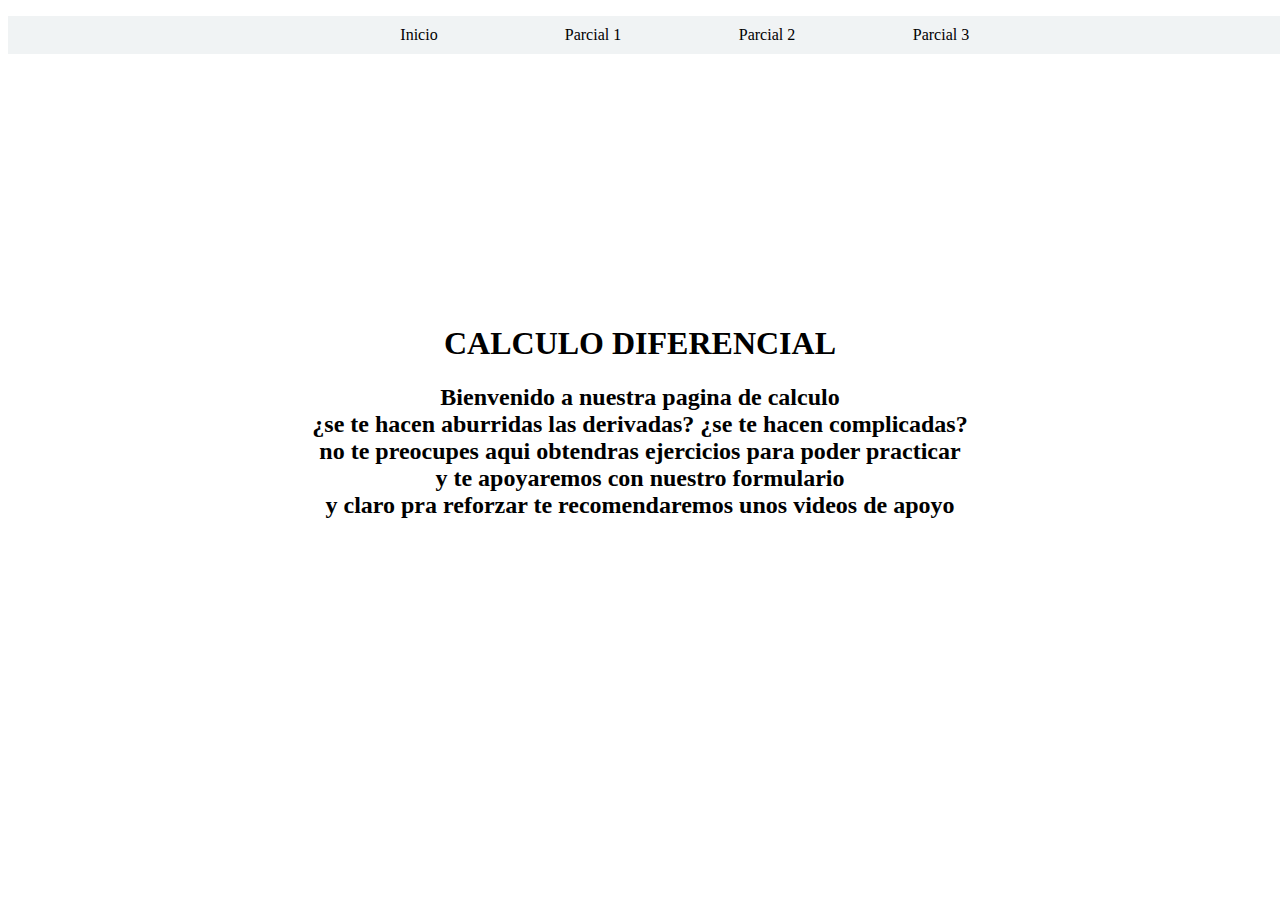
<file: index.html>
<!DOCTYPE html>
<HTML>
    <HEAD>
    <TITLE> CALCULO</TITLE>
    <link href="estilo.css" rel="stylesheet" type="text/css" /> 
    </HEAD>
    <body>
    <P> <nav>
        <ul>
            <li>
                <a href="index.html">Inicio</a>
            </li>
            <li>
                <a href="Parcial1.html">Parcial 1</a>
            </li>
            <li>
                <a href="Parcial2.html">Parcial 2</a>
            </li>
            <li>
                <a href="Parcial3.html">Parcial 3</a>
            </li>
        </ul>
    </nav>
    <div class="contenido">
        <div class="contenido_abajo">
            <br>
            <br>
            <br>
            <br>
            <br>
            <br>
            <br>
            <br>
            <br>
            <br>
            <br>
            <br>
            <br>
         <h1><center><font color="BLACK">CALCULO DIFERENCIAL</font></center></h1>
            <center><font color="BLACK">
                <h2>Bienvenido a nuestra pagina de calculo<br> 
            ¿se te hacen aburridas las derivadas? ¿se te hacen complicadas?<br>
            no te preocupes aqui obtendras ejercicios para poder practicar<br> 
            y te apoyaremos con nuestro formulario<br>
            y claro pra reforzar te recomendaremos unos videos de apoyo<br></font></center></h2>      
           
        </P>

    </div>
</div>
    </BODY>
    </HTML>
</file>
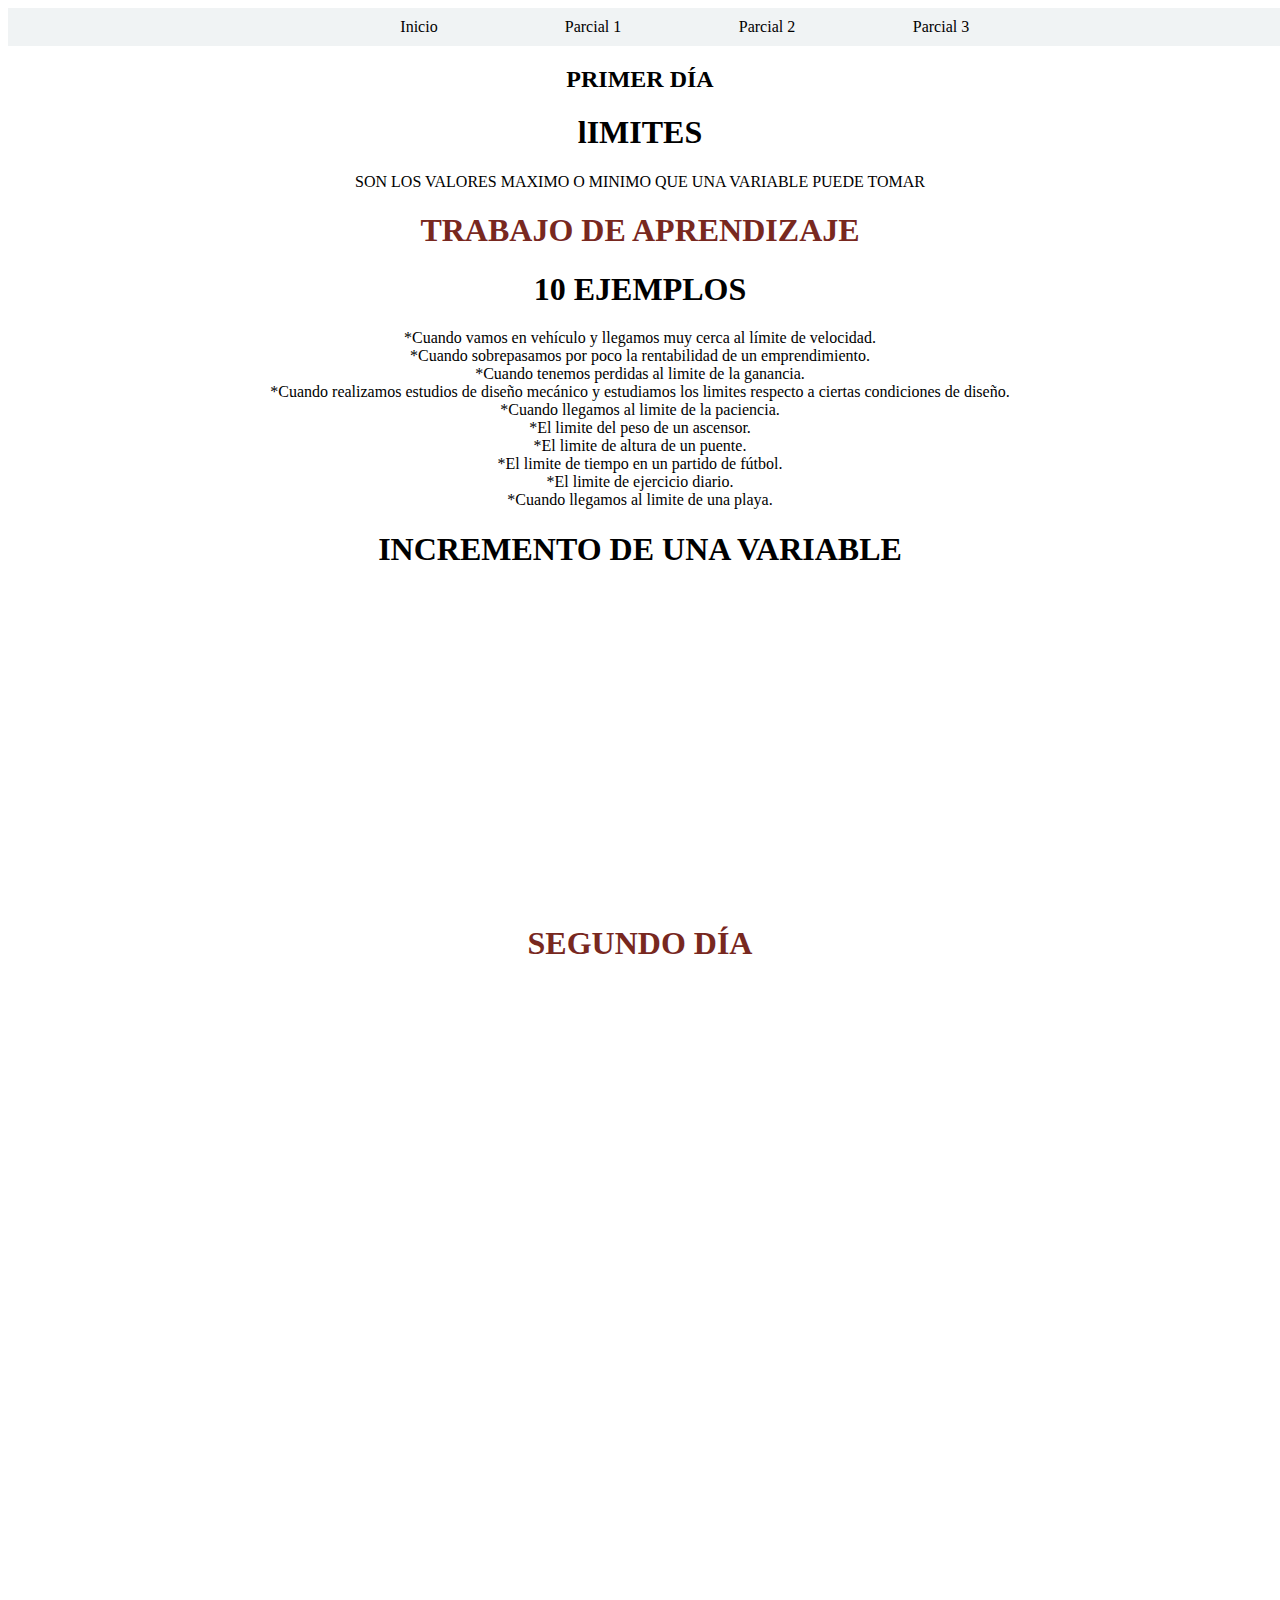
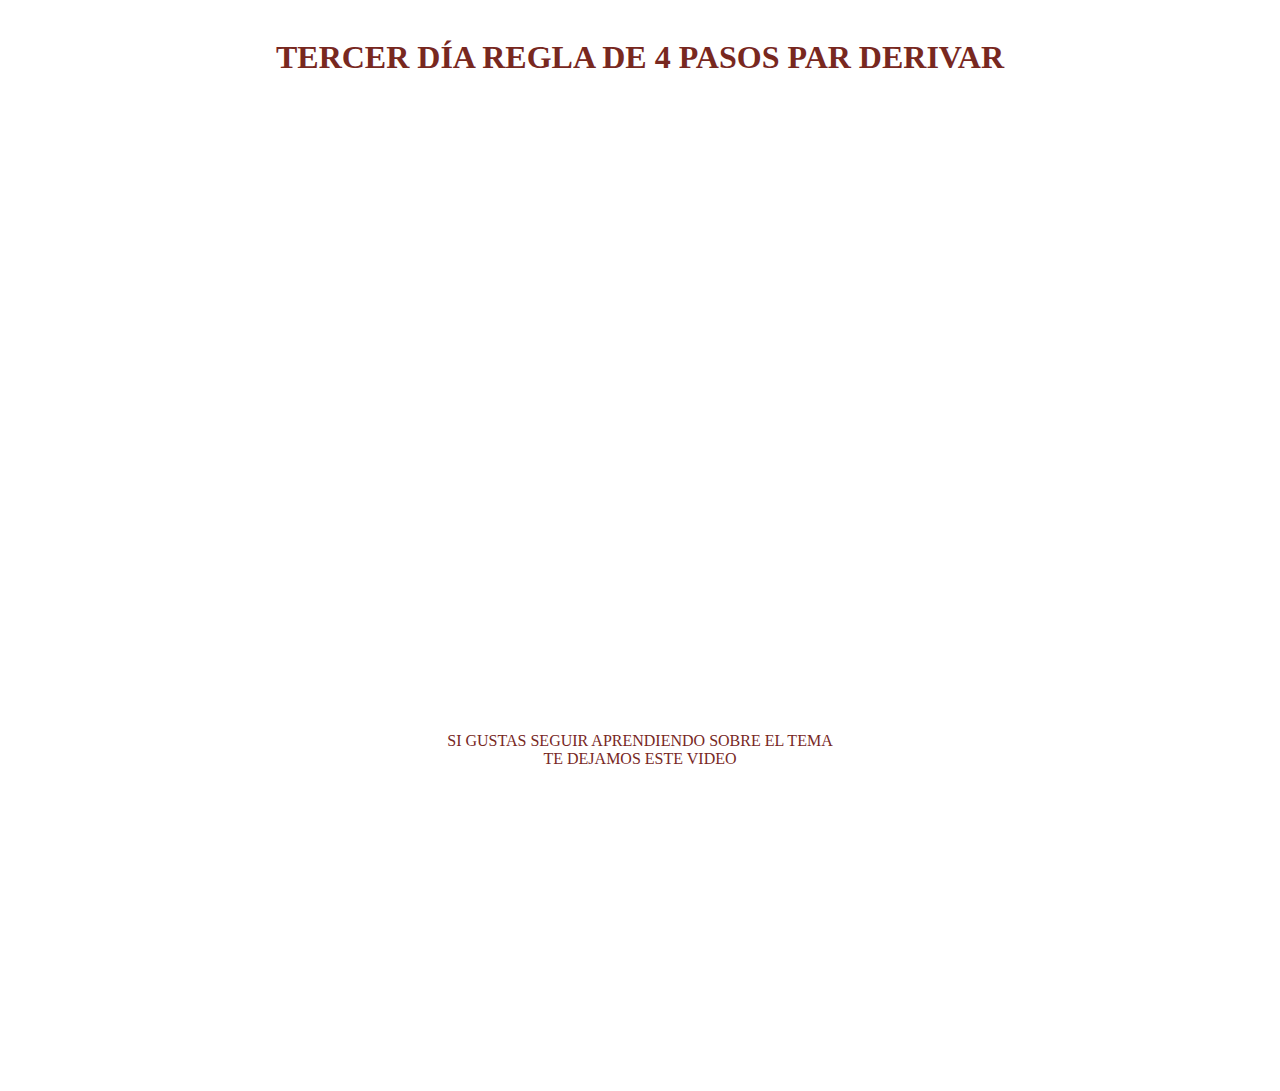
<file: Parcial2.html>
<HTML>
    <HEAD>
    <TITLE> EJEMPLO</TITLE>
    <link href="estilo.css" rel="stylesheet" type="text/css" />
    </HEAD>
    
    <BODY>
        <nav>
            <ul>
                <li>
                    <a href="index.html">Inicio</a>
                </li>
                <li>
                    <a href="Parcial1.html">Parcial 1</a>
                </li>
                <li>
                    <a href="Parcial2.html">Parcial 2</a>
                </li>
                <li>
                    <a href="Parcial3.html">Parcial 3</a>
                </li>
            </ul>
        </nav>
        <h2><center><font color="black">PRIMER DÍA </font></center></h2>
        <center><font color="black">
            <h1><center><font color="black">lIMITES</font></center></h1>
            <center><font color="black">   
                SON LOS VALORES MAXIMO O MINIMO QUE UNA VARIABLE PUEDE TOMAR
               
                <h1><center><font color="#78281F"> TRABAJO DE APRENDIZAJE</font></center></h1>
                <center><font color="#78281F">  
                    <H1><font color="BLACK">10 EJEMPLOS</H1>
                    *Cuando vamos en vehículo y llegamos muy cerca al límite de velocidad.<BR>
                    *Cuando sobrepasamos por poco la rentabilidad de un emprendimiento.<BR>
                    *Cuando tenemos perdidas al limite de la ganancia.<BR>
                    *Cuando realizamos estudios de diseño mecánico y estudiamos los limites respecto a ciertas condiciones de diseño.<BR>
                    *Cuando llegamos al limite de la paciencia.<BR>
                    *El limite del peso de un ascensor.<BR>
                    *El limite de altura de un puente.<BR>
                    *El limite de tiempo en un partido de fútbol.<BR>
                    *El limite de ejercicio diario.<BR>
                    *Cuando llegamos al limite de una playa.<BR>
                        <H1><font color="BLACK">INCREMENTO DE UNA VARIABLE</H1>
                         <iframe width="560" height="315" src="https://www.youtube.com/embed/N7YruOOW_60" title="YouTube video player" frameborder="0" allow="accelerometer; autoplay; clipboard-write; encrypted-media; gyroscope; picture-in-picture" allowfullscreen></iframe><iframe width="560" height="315" src="https://www.youtube.com/embed/h4_GCRm_4cQ" title="YouTube video player" frameborder="0" allow="accelerometer; autoplay; clipboard-write; encrypted-media; gyroscope; picture-in-picture" allowfullscreen></iframe>   
                         
                         <h1><center><font color="#78281F"> SEGUNDO DÍA</font></center></h1>
                <center><font color="#78281F">
                         <iframe width="560" height="315" src="https://www.youtube.com/embed/KHuO1CK5fhs" title="YouTube video player" frameborder="0" allow="accelerometer; autoplay; clipboard-write; encrypted-media; gyroscope; picture-in-picture" allowfullscreen></iframe>
                         <iframe width="560" height="315" src="https://www.youtube.com/embed/kZFubUI6Dg4" title="YouTube video player" frameborder="0" allow="accelerometer; autoplay; clipboard-write; encrypted-media; gyroscope; picture-in-picture" allowfullscreen></iframe>
                         <iframe width="560" height="315" src="https://www.youtube.com/embed/uK4-s0ojHFg" title="YouTube video player" frameborder="0" allow="accelerometer; autoplay; clipboard-write; encrypted-media; gyroscope; picture-in-picture" allowfullscreen></iframe>
        
                         <h1><center><font color="#78281F">TERCER DÍA 
                            REGLA DE 4 PASOS PAR DERIVAR
                         </font></center></h1>
                         <center><font color="#78281F">            
                            <iframe width="560" height="315" src="https://www.youtube.com/embed/7DsPC3Q5MFM" title="YouTube video player" frameborder="0" allow="accelerometer; autoplay; clipboard-write; encrypted-media; gyroscope; picture-in-picture" allowfullscreen></iframe> <iframe width="560" height="315" src="https://www.youtube.com/embed/rgOR37MrgVY" title="YouTube video player" frameborder="0" allow="accelerometer; autoplay; clipboard-write; encrypted-media; gyroscope; picture-in-picture" allowfullscreen></iframe>
                            <iframe width="560" height="315" src="https://www.youtube.com/embed/ltKO6PzNOgQ" title="YouTube video player" frameborder="0" allow="accelerometer; autoplay; clipboard-write; encrypted-media; gyroscope; picture-in-picture" allowfullscreen></iframe>
                    <CENTER>SI GUSTAS SEGUIR APRENDIENDO SOBRE EL TEMA</CENTER>
                    <CENTER>TE DEJAMOS ESTE VIDEO </CENTER>
                    
                    <iframe width="560" height="315" src="https://www.youtube.com/embed/ncmhTlExg0E" title="YouTube video player" frameborder="0" allow="accelerometer; autoplay; clipboard-write; encrypted-media; gyroscope; picture-in-picture" allowfullscreen></iframe>
                    
                        
    </BODY>
    </HTML>
</file>
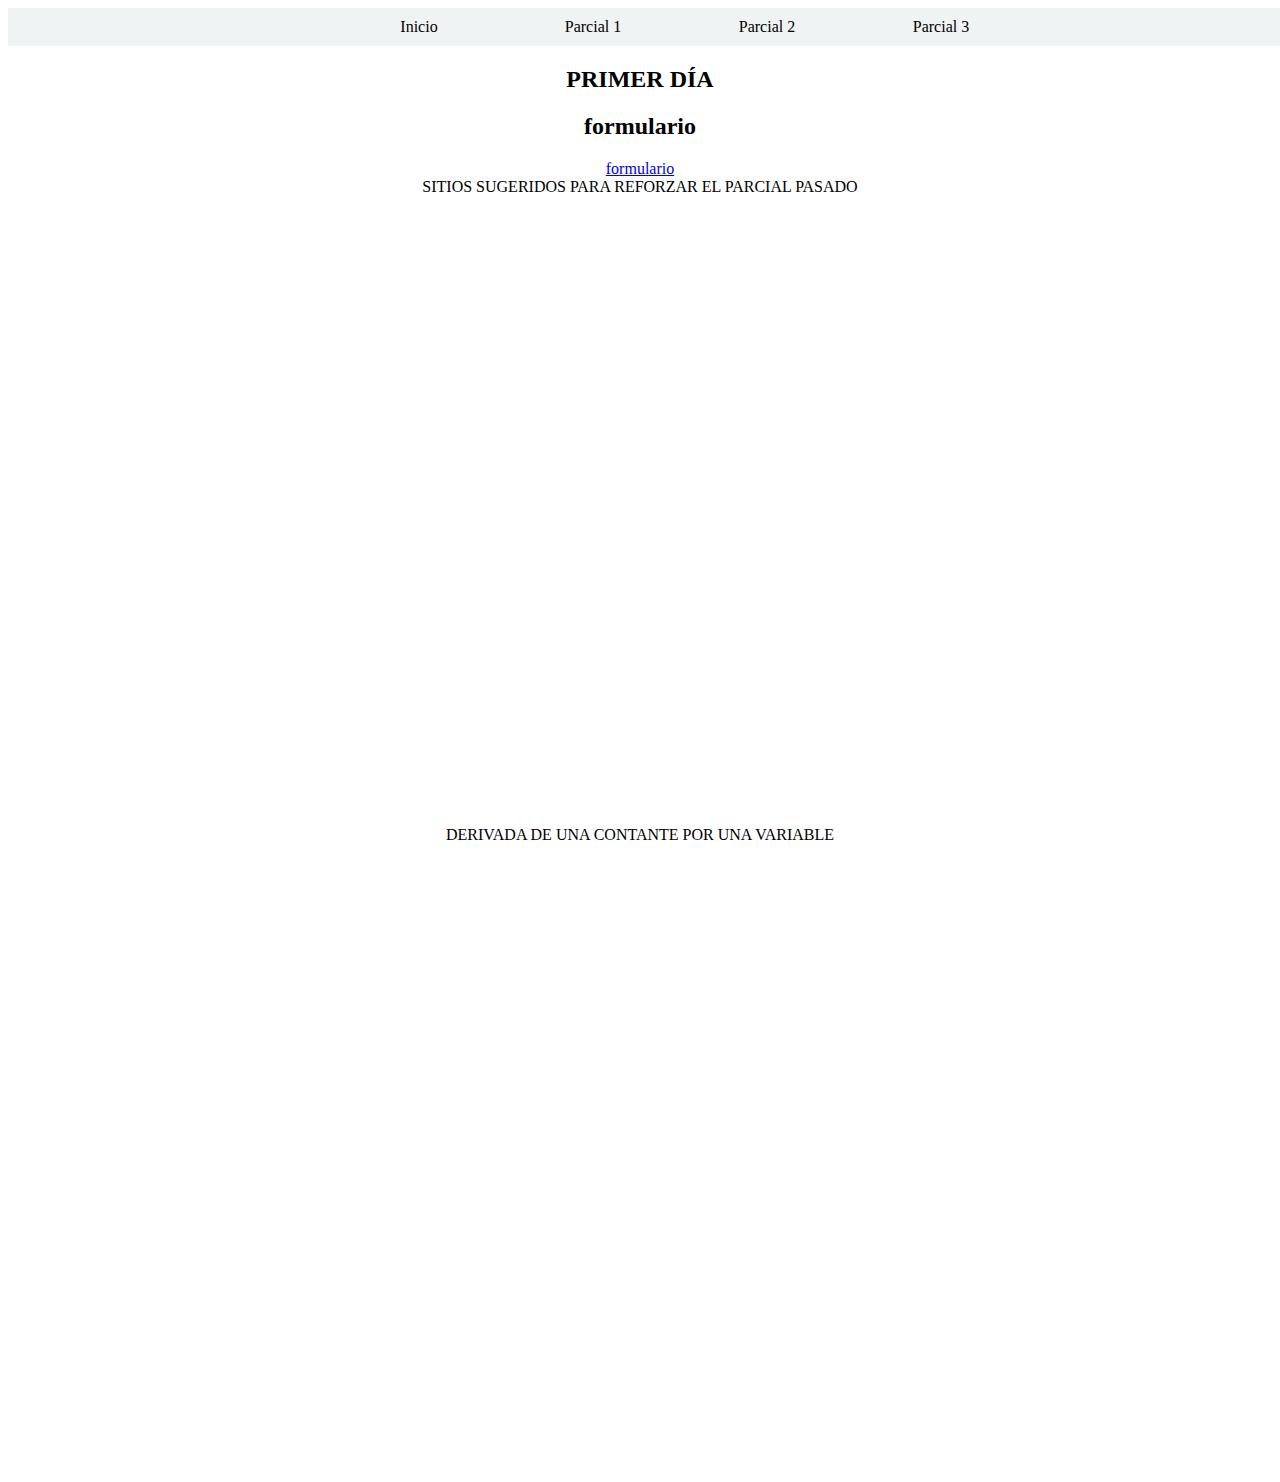
<file: Parcial3.html>
<HTML>
    <HEAD>
    <TITLE> EJEMPLO</TITLE>
    <link href="estilo.css" rel="stylesheet" type="text/css" />
    </HEAD>
    
    <BODY>
        <nav>
            <ul>
                <li>
                    <a href="index.html">Inicio</a>
                </li>
                <li>
                    <a href="Parcial1.html">Parcial 1</a>
                </li>
                <li>
                    <a href="Parcial2.html">Parcial 2</a>
                </li>
                <li>
                    <a href="Parcial3.html">Parcial 3</a>
                </li>
            </ul>
        </nav>
        <h2><center><font color="black">PRIMER DÍA </font></center></h2>
        <center><font color="black">
            <h2><center><font color="black">formulario </font></center></h2>
        <center><font color="black">
            <a href="https://profjosecarrillol.files.wordpress.com/2012/11/formulario-de-calculo.pdf">
            formulario
            </a>
            <CENTER>SITIOS SUGERIDOS PARA REFORZAR EL PARCIAL PASADO</CENTER>
            <iframe width="560" height="315" src="https://www.youtube.com/embed/T42-57sojsA" title="YouTube video player" frameborder="0" allow="accelerometer; autoplay; clipboard-write; encrypted-media; gyroscope; picture-in-picture" allowfullscreen></iframe><iframe width="560" height="315" src="https://www.youtube.com/embed/aH2jrHlghEM" title="YouTube video player" frameborder="0" allow="accelerometer; autoplay; clipboard-write; encrypted-media; gyroscope; picture-in-picture" allowfullscreen></iframe>
            <iframe width="560" height="315" src="https://www.youtube.com/embed/RBN1HeRmZlc" title="YouTube video player" frameborder="0" allow="accelerometer; autoplay; clipboard-write; encrypted-media; gyroscope; picture-in-picture" allowfullscreen></iframe>
            <CENTER>DERIVADA DE UNA CONTANTE POR UNA VARIABLE </CENTER>
            <iframe width="560" height="315" src="https://www.youtube.com/embed/HixCXrsEubA" title="YouTube video player" frameborder="0" allow="accelerometer; autoplay; clipboard-write; encrypted-media; gyroscope; picture-in-picture" allowfullscreen></iframe><iframe width="560" height="315" src="https://www.youtube.com/embed/fyzuSqDhnTY" title="YouTube video player" frameborder="0" allow="accelerometer; autoplay; clipboard-write; encrypted-media; gyroscope; picture-in-picture" allowfullscreen></iframe>
            <iframe width="560" height="315" src="https://www.youtube.com/embed/-PjdQi5Foio" title="YouTube video player" frameborder="0" allow="accelerometer; autoplay; clipboard-write; encrypted-media; gyroscope; picture-in-picture" allowfullscreen></iframe>
        </BODY>
    </HTML>
</file>
<file: estilo.css>
body{
    background-image: url("https://fondosmil.com/fondo/43687.jpg");
   background-size:100%;
   background-attachment:fixed;

}
    nav ul {
            background-color:#F0F3F4;
            width: 100%;
            list-style-type: none;
            text-align: center;
        }
        
        nav li {
            display: inline-flex;
        }
        
        nav a {
            text-decoration: none;
            color: #000000;
            padding: 10px;
            width: 150px;
        }
        
        nav li:hover {
            background-color: #ad3535;
        }
</file>
